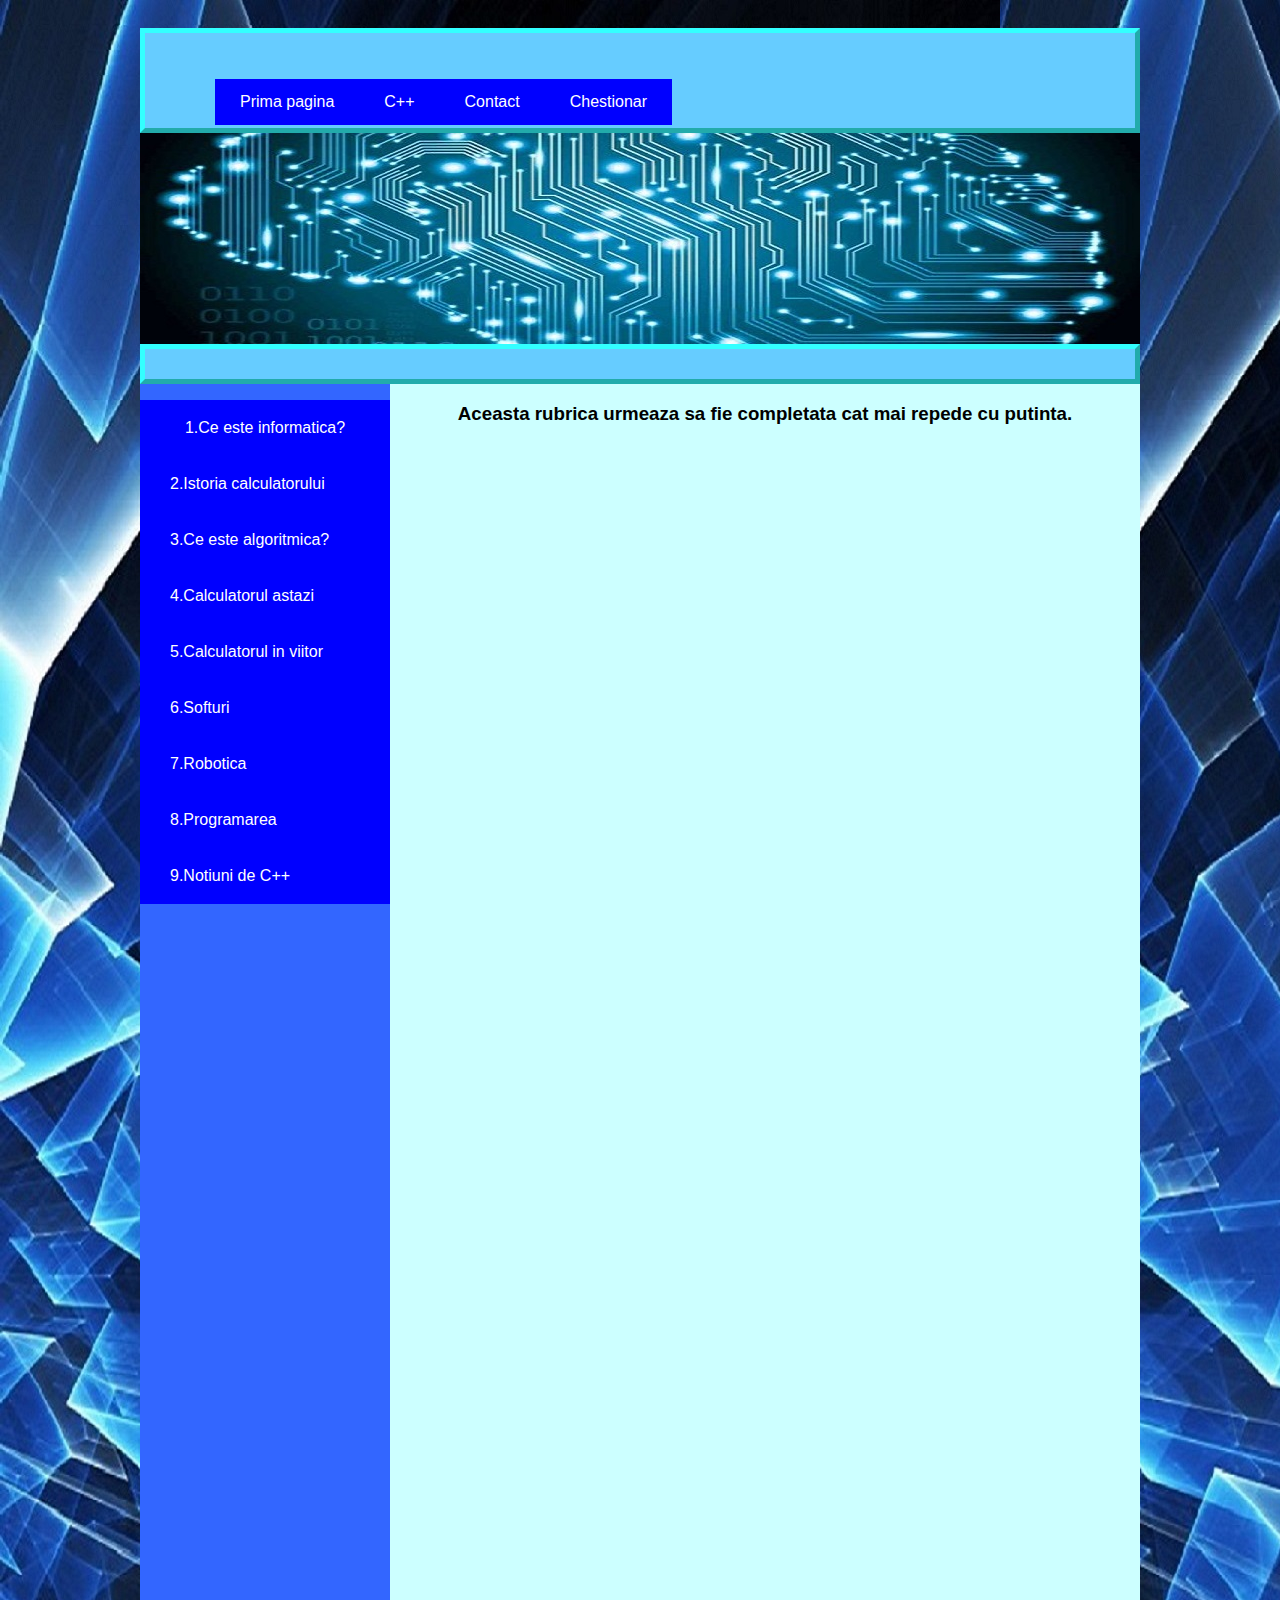
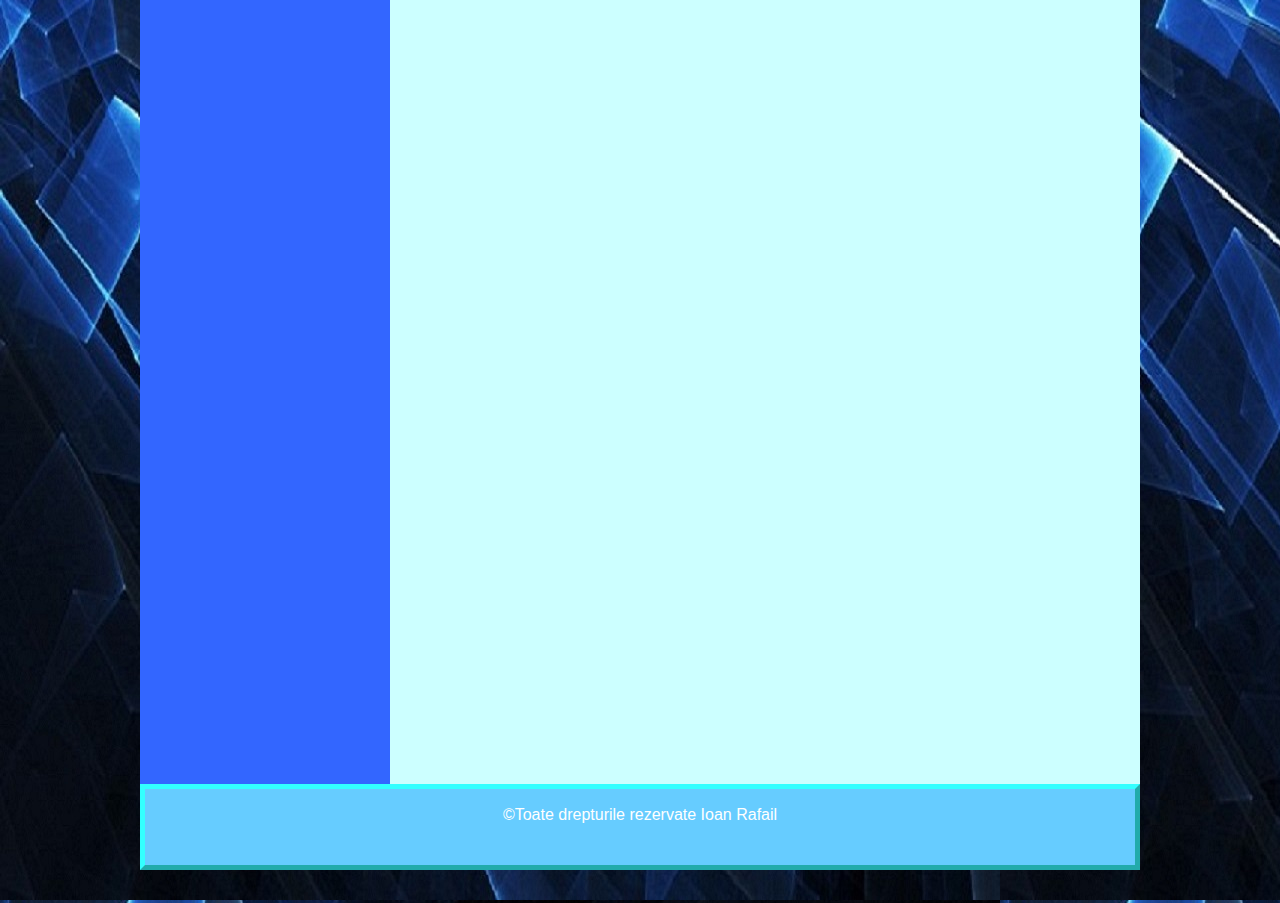
<file: m1_2.html>
<!DOCTYPE html PUBLIC "-//W3C//DID XHTML 1.0 Transitional//EN" "http://www.w3.org/TR/xhtmll/DID/xhtmll-transitional.dtd">
<html xnlns="http://www.w3.org/1999/xhtml">
<head>
<meta http-equiv="Content-Type" content="text/html; charset=utf-8"/>
<title> sursa unui site </title>
		<style>
		a:link, a:visited {
		background-color: blue;
		color: white;
		padding: 14px 25px;
		text-align: center;
		text-decoration: none;
		display: inline-block;
		}


		a:hover, a:active {
		background-color: #3399FF;
		}
		</style>
</head>

<link href="style.css" type="text/css" rel="stylesheet">



<body>
<div id="container">
    <div id="baraOrizontala">
	
	      <ul class="meniuOrizontal">
		  <li> </li>
		   <li><A href="index.html">Prima pagina </A></li> 
		  <li><A href="m1_2.html">C++ </A></li> 
		  <li><A href="m1_3.html">Contact </A></li> 
		  <li><A href="m1_4.html">Chestionar </A></li> 
		  </ul>
     </div>
		  

  <div id="header">
		<h1 align="center" ><b></b></h1>
		<h2 align="right" ></h2>
   </div>
   
   <div id="baraSeparator">
 
   </div>

     <div id="principalul">

	      <div id="parteaStanga">
			 <ul class="meniuVertical">
		 <li align="center"><A href="m2_1.html">1.Ce este informatica? </A></li>
		   <li><A href="m2_2.html">2.Istoria calculatorului </A></li>
		   <li><A href="m2_3.html">3.Ce este algoritmica? </A></li>
		   <li><A href="m2_4.html">4.Calculatorul astazi </A></li>
		    <li><A href="m2_5.html">5.Calculatorul in viitor </A></li>
			 <li><A href="m2_6.html">6.Softuri </A></li>
			   <li><A href="m2_7.html">7.Robotica </A></li>
			    <li><A href="m2_8.html">8.Programarea </A></li>
				 <li><A href="m2_9.html">9.Notiuni de C++ </A></li>
		  
		  </ul>
             </div>
 
          <div id="continut">
		 
			<h3 align="center"><b>Aceasta rubrica urmeaza sa fie completata cat mai repede cu putinta. </b></h3><br>
	
		
			
			
			
			
			
			
			<div id="coloana2"
			<h3>  </h3>
			<p> </p>
			</div>
			
             </div>
   
        </div>
	<div id="subsol">
		<p> &copy;Toate drepturile rezervate Ioan Rafail
   </div>
</div>
   
   

</body>


</html>
</file>
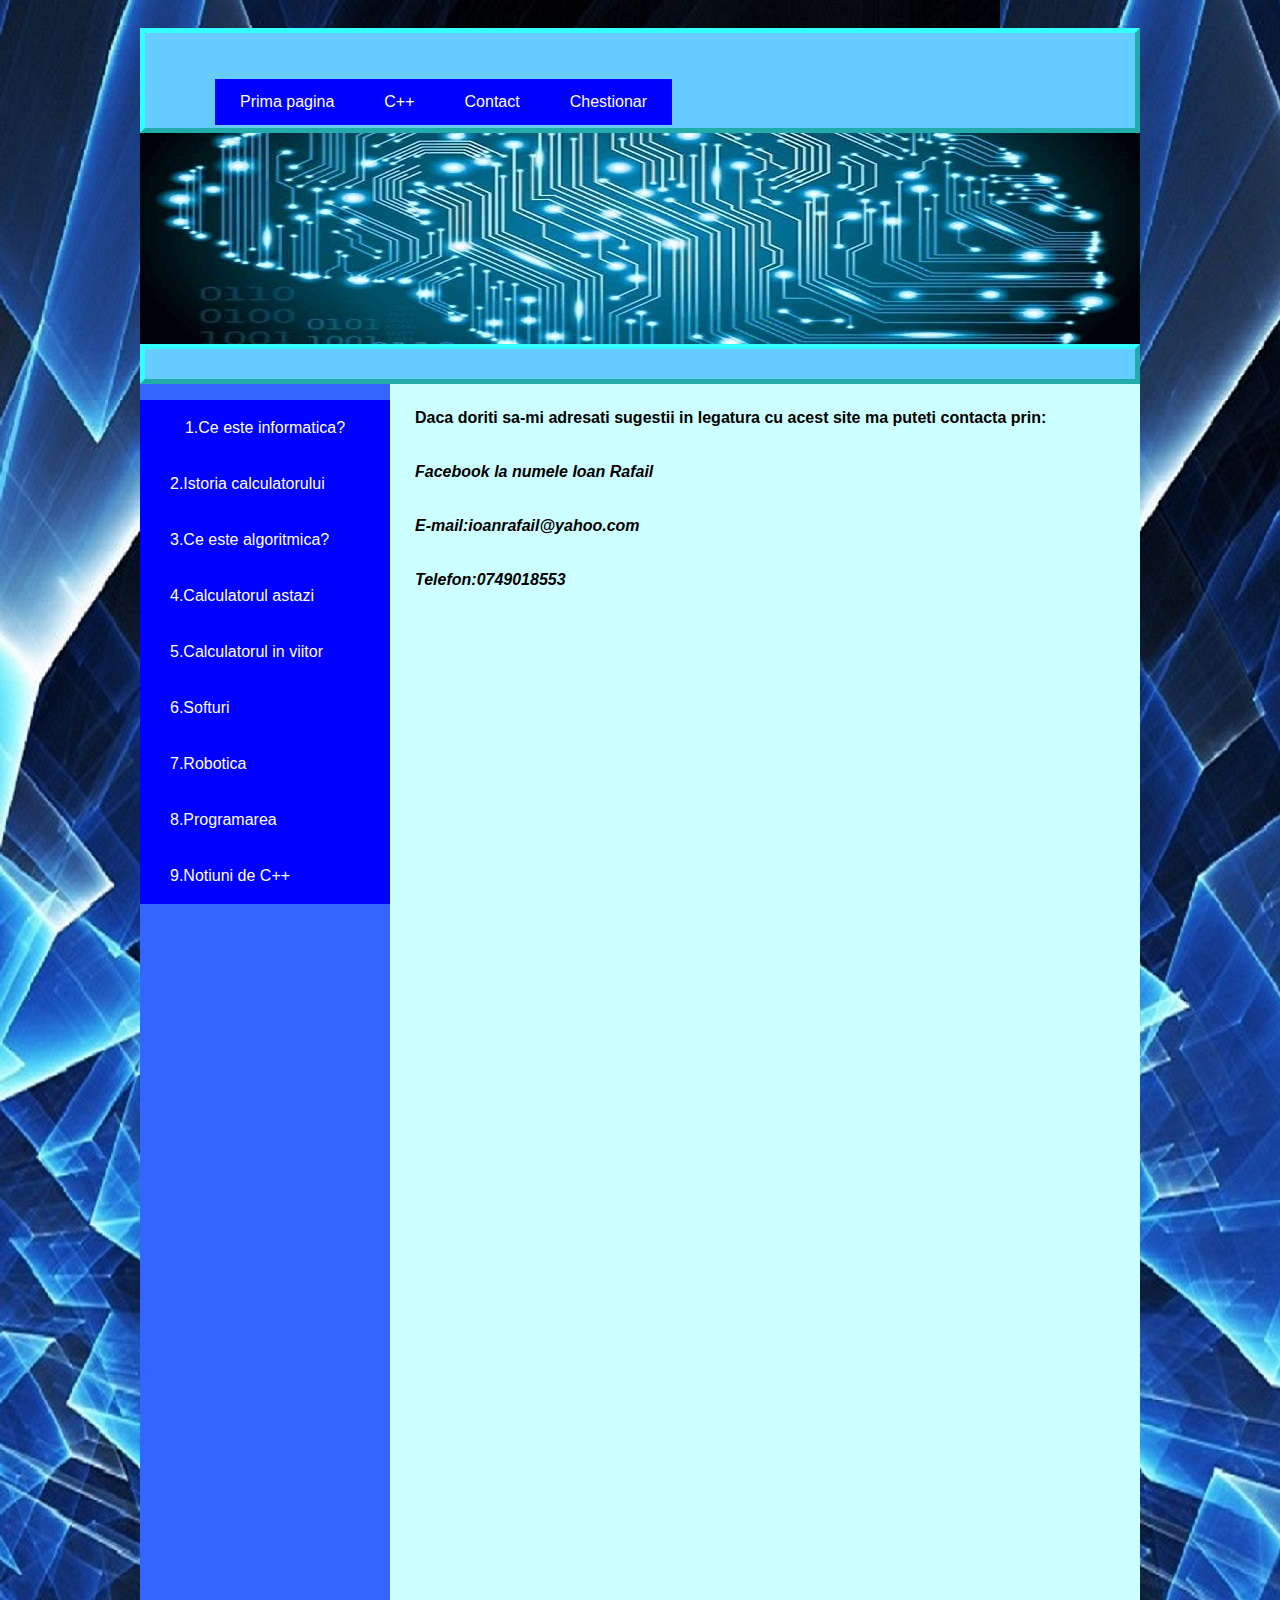
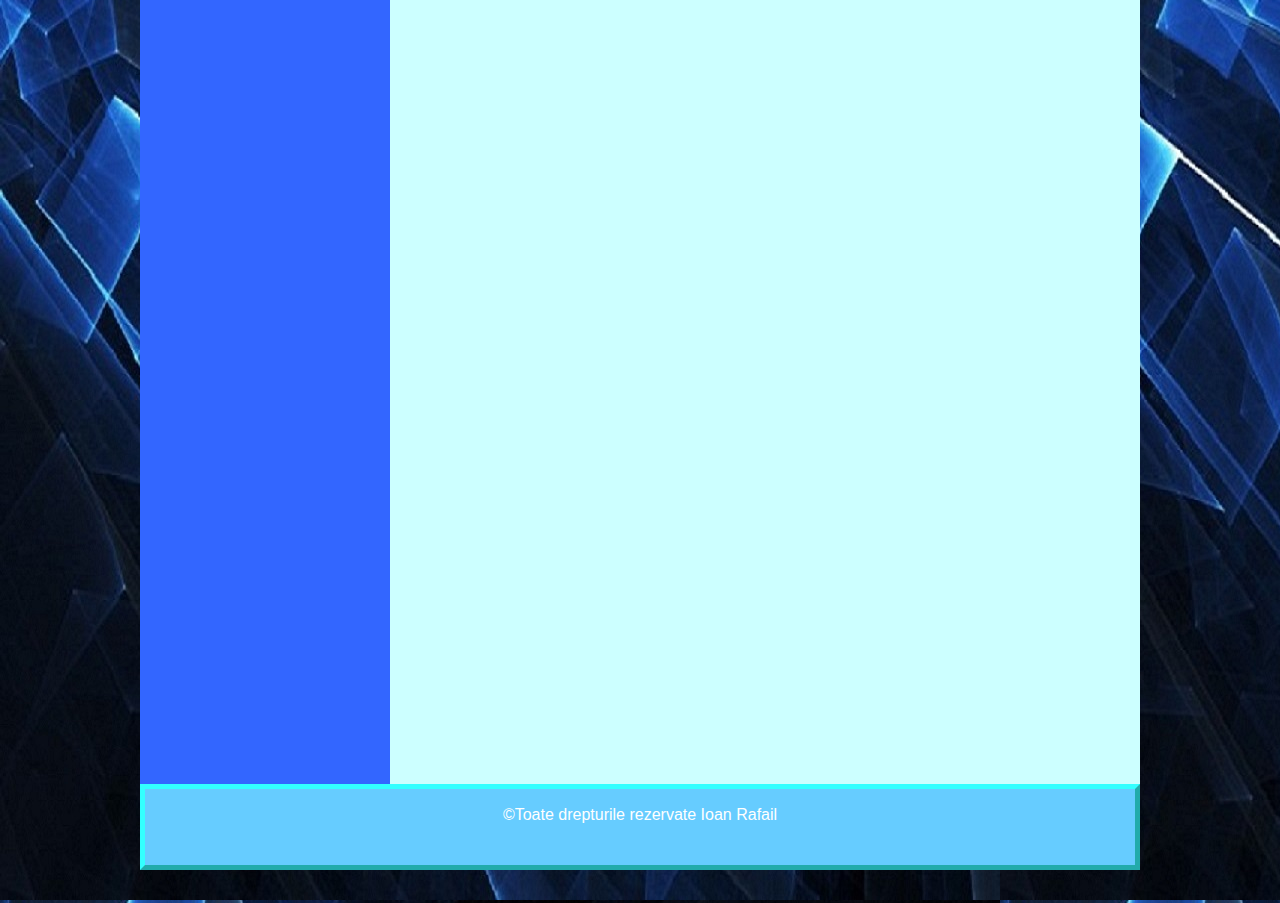
<file: m1_3.html>
<!DOCTYPE html PUBLIC "-//W3C//DID XHTML 1.0 Transitional//EN" "http://www.w3.org/TR/xhtmll/DID/xhtmll-transitional.dtd">
<html xnlns="http://www.w3.org/1999/xhtml">
<head>
<meta http-equiv="Content-Type" content="text/html; charset=utf-8"/>
<title> sursa unui site </title>
		<style>
		a:link, a:visited {
		background-color: blue;
		color: white;
		padding: 14px 25px;
		text-align: center;
		text-decoration: none;
		display: inline-block;
		}


		a:hover, a:active {
		background-color: #3399FF;
		}
		</style>
</head>

<link href="style.css" type="text/css" rel="stylesheet">



<body>
<div id="container">
    <div id="baraOrizontala">
	
	      <ul class="meniuOrizontal">
		  <li> </li>
		  <li><A href="index.html">Prima pagina </A></li> 
		  <li><A href="m1_2.html">C++ </A></li> 
		  <li><A href="m1_3.html">Contact </A></li> 
		  <li><A href="m1_4.html">Chestionar </A></li> 
		
		  </ul>
     </div>
		  

  <div id="header">
		<h1 align="center" ><b></b></h1>
		<h2 align="right" ></h2>
   </div>
   
   <div id="baraSeparator">
 
   </div>

     <div id="principalul">

	      <div id="parteaStanga">
			 <ul class="meniuVertical">
		   <li align="center"><A href="m2_1.html">1.Ce este informatica? </A></li>
		   <li><A href="m2_2.html">2.Istoria calculatorului </A></li>
		   <li><A href="m2_3.html">3.Ce este algoritmica? </A></li>
		   <li><A href="m2_4.html">4.Calculatorul astazi </A></li>
		    <li><A href="m2_5.html">5.Calculatorul in viitor </A></li>
			 <li><A href="m2_6.html">6.Softuri </A></li>
			   <li><A href="m2_7.html">7.Robotica </A></li>
			    <li><A href="m2_8.html">8.Programarea </A></li>
				 <li><A href="m2_9.html">9.Notiuni de C++ </A></li>
		    
		  
		  </ul>
             </div>
 
          <div id="continut">
		  
		    <div id="coloana1"
			<h3><b>Daca doriti sa-mi adresati sugestii in legatura cu acest site ma puteti contacta prin: </b></h3><br><br><br>
	
			<p2><b><i> Facebook la numele Ioan Rafail</b></i><br><br>
			</p2><br>

			<p3><b><i> E-mail:ioanrafail@yahoo.com</b></i><br>
			</p3><br><br>
			
			<p3><b><i>Telefon:0749018553</b></i><br>
			</p3><br><br>
			
			<p3><b><i> </b></i><br>
			</p3><br><br>
			
			<p3><b><i>   </b></i><br>
			</p3><br><br>
			
			<p3><b><i>   </b></i><br>
			</p3><br><br>
			

			
			
			
			
			</div>
			
			<div id="coloana2"
			<h3>  </h3>
			<p> </p>
			</div>
			
             </div>
   
        </div>
	<div id="subsol">
		<p> &copy;Toate drepturile rezervate Ioan Rafail
   </div>
</div>
   
   

</body>


</html>
</file>
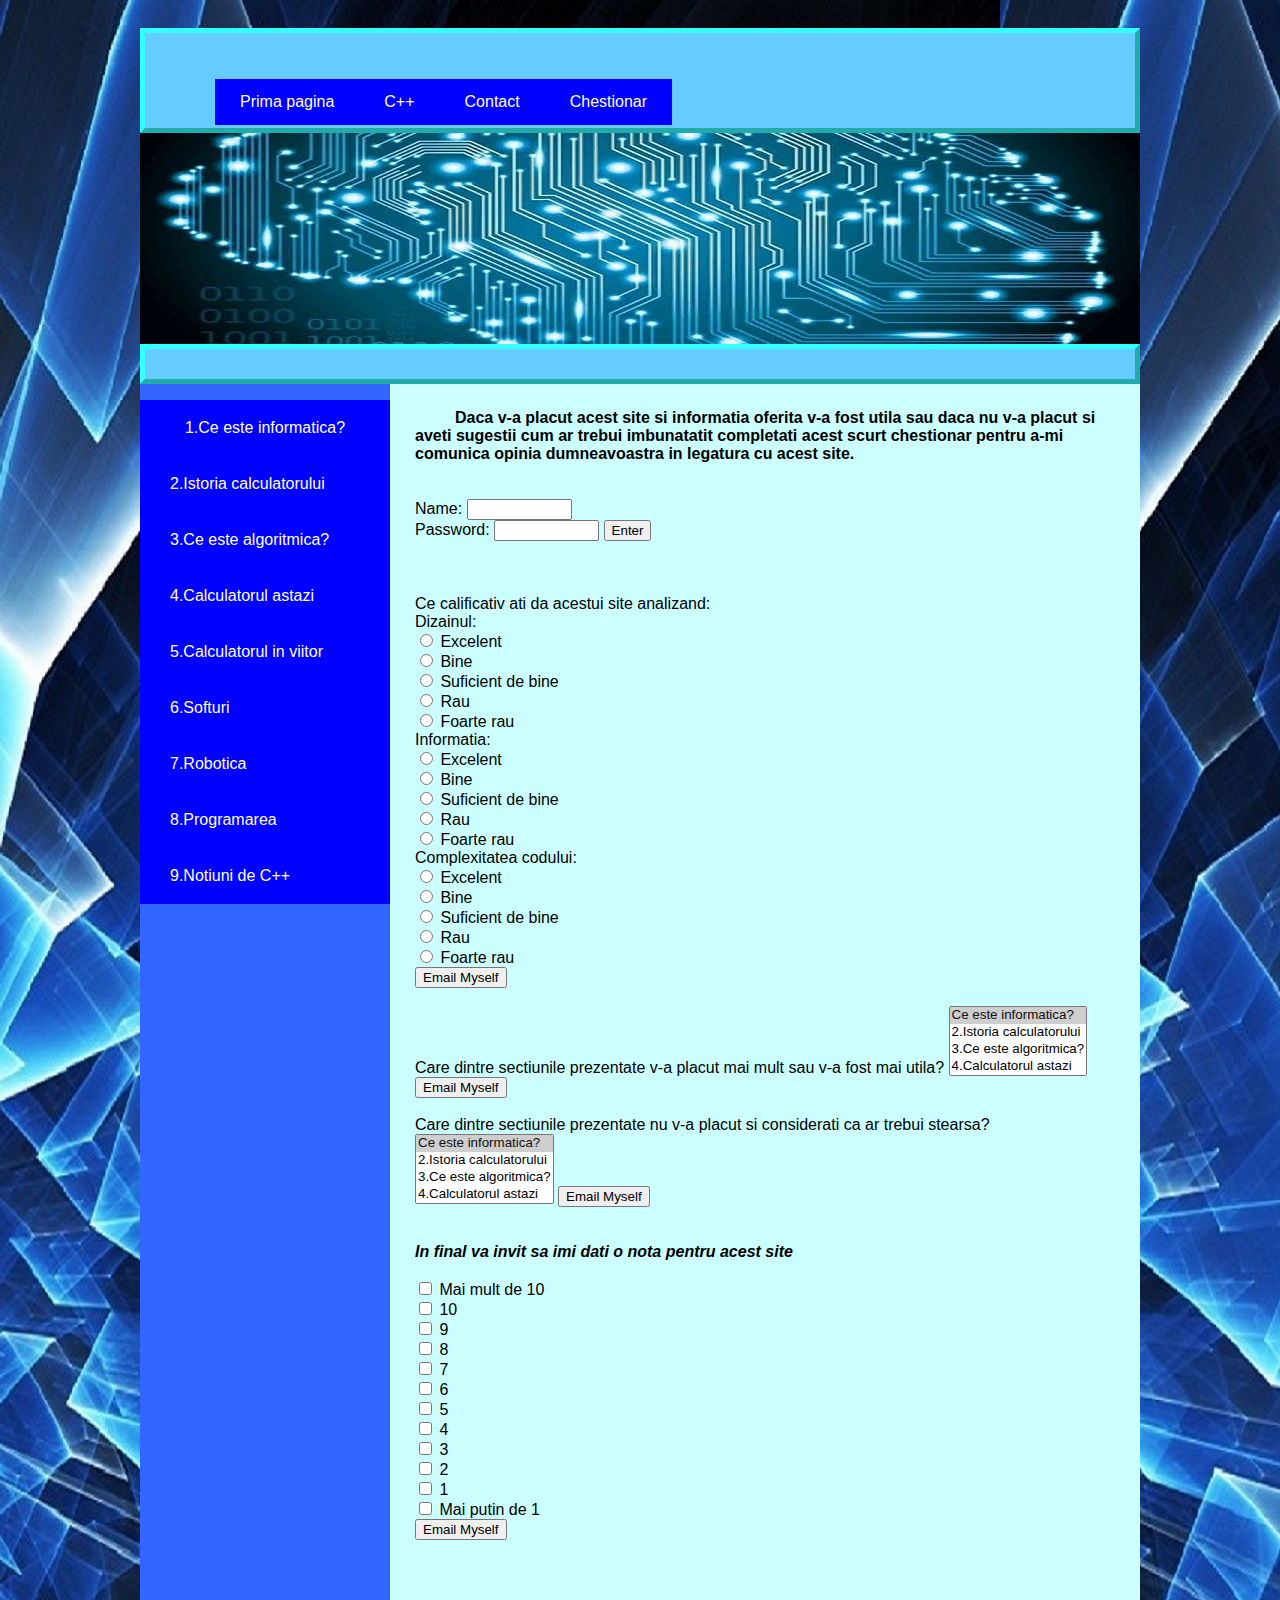
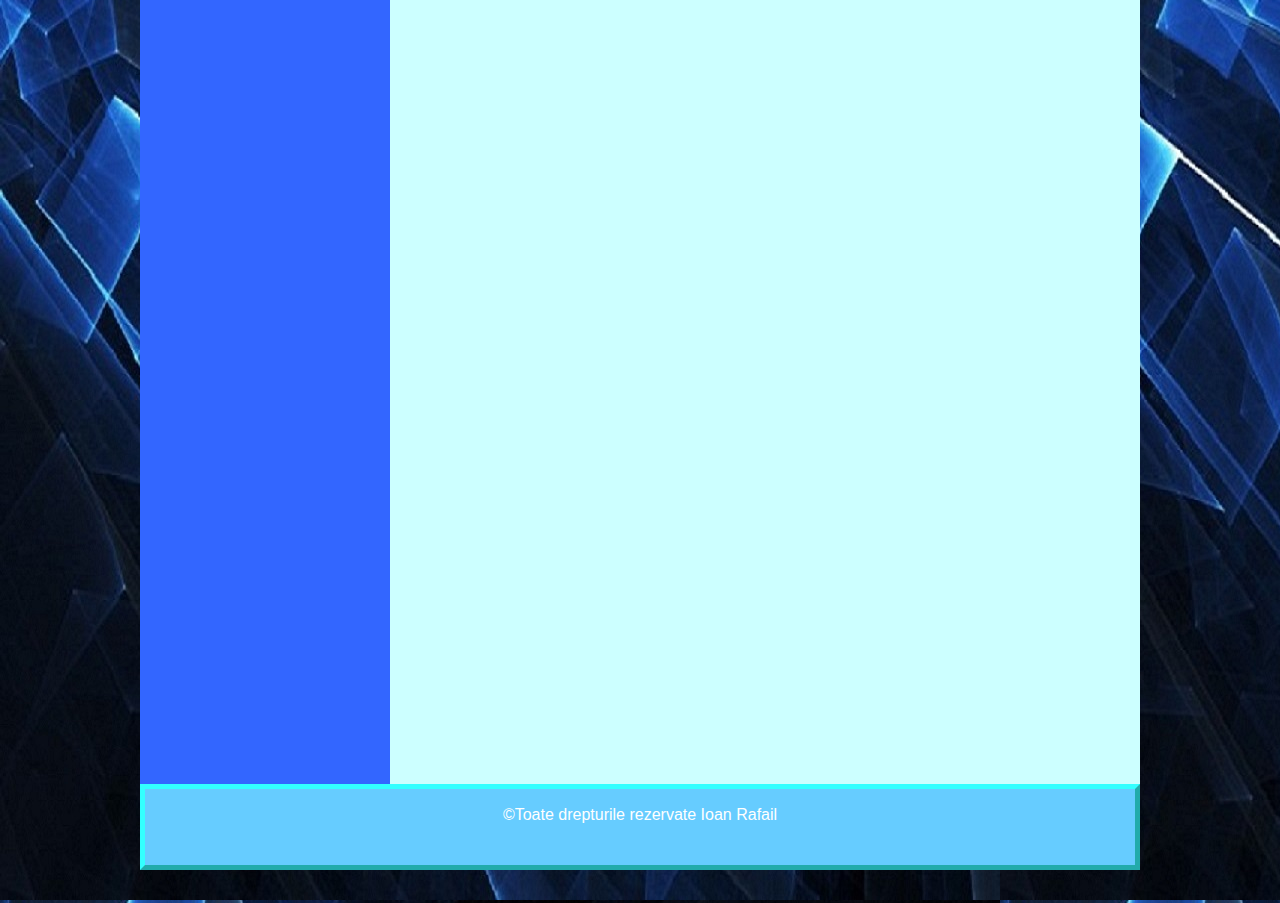
<file: m1_4.html>
<!DOCTYPE html PUBLIC "-//W3C//DID XHTML 1.0 Transitional//EN" "http://www.w3.org/TR/xhtmll/DID/xhtmll-transitional.dtd">
<html xnlns="http://www.w3.org/1999/xhtml">
<head>
<meta http-equiv="Content-Type" content="text/html; charset=utf-8"/>
<title> sursa unui site </title>
		<style>
		a:link, a:visited {
		background-color: blue;
		color: white;
		padding: 14px 25px;
		text-align: center;
		text-decoration: none;
		display: inline-block;
		}


		a:hover, a:active {
		background-color: #3399FF;
		}
		</style>
</head>

<link href="style.css" type="text/css" rel="stylesheet">



<body>
<div id="container">
    <div id="baraOrizontala">
	
	      <ul class="meniuOrizontal">
		  <li> </li>
		  <li><A href="index.html">Prima pagina </A></li> 
		  <li><A href="m1_2.html">C++ </A></li> 
		  <li><A href="m1_3.html">Contact </A></li> 
		  <li><A href="m1_4.html">Chestionar </A></li> 
		
		  </ul>
     </div>
		  

  <div id="header">
		<h1 align="center" ><b></b></h1>
		<h2 align="right" ></h2>
   </div>
   
   <div id="baraSeparator">
 
   </div>

     <div id="principalul">

	      <div id="parteaStanga">
			 <ul class="meniuVertical">
		   <li align="center"><A href="m2_1.html">1.Ce este informatica? </A></li>
		   <li><A href="m2_2.html">2.Istoria calculatorului </A></li>
		   <li><A href="m2_3.html">3.Ce este algoritmica? </A></li>
		   <li><A href="m2_4.html">4.Calculatorul astazi </A></li>
		    <li><A href="m2_5.html">5.Calculatorul in viitor </A></li>
			 <li><A href="m2_6.html">6.Softuri </A></li>
			   <li><A href="m2_7.html">7.Robotica </A></li>
			    <li><A href="m2_8.html">8.Programarea </A></li>
				 <li><A href="m2_9.html">9.Notiuni de C++ </A></li>
		    
		  
		  </ul>
             </div>
 
          <div id="continut">
		  
		    <div id="coloana1"
			<h3><b>&nbsp &nbsp &nbsp &nbsp &nbspDaca v-a placut acest site si informatia oferita v-a fost utila sau daca nu v-a placut si aveti sugestii cum ar trebui imbunatatit completati acest scurt chestionar pentru a-mi comunica opinia dumneavoastra in legatura cu acest site.</b></h3><br>
	
			<p2><b><i> </b></i><br><br>
			<form method="post" action="mailto:youremail@email.com">
	Name: <input type="text" size="10" maxlength="40" name="name" /> <br />
	Password: <input type="password" size="10" maxlength="10" name="password" />
	<input type="submit" value="Enter" />
</form>
			
			</p2><br><br>

			<p3><b><i></b></i><br>
			<form method="post" action="mailto:ioanrafail@yahoo.com.com">
	Ce calificativ ati da acestui site analizand: <br />
	
	Dizainul: <br>
	<input type="radio" name="Dizainul" value="excelent" /> Excelent <br/>	
	<input type="radio" name="Dizainul" value="bine" /> Bine <br/>
	<input type="radio" name="Dizainul" value="suficient" /> Suficient de bine<br/>
	<input type="radio" name="Dizainul" value="rau" /> Rau <br/>
	<input type="radio" name="Dizainul" value="foarte rau" /> Foarte rau <br/>
	
	Informatia:<br>
	<input type="radio" name="Informatia" value="excelent" /> Excelent <br/>	
	<input type="radio" name="Informatia" value="bine" /> Bine <br/>
	<input type="radio" name="Informatia" value="suficient" /> Suficient de bine<br/>
	<input type="radio" name="Informatia" value="rau" /> Rau <br/>
	<input type="radio" name="Informatia" value="foarte rau" /> Foarte rau <br/>
	
	Complexitatea codului: <br>
	<input type="radio" name="Complexitatea codului" value="excelent" /> Excelent <br/>	
	<input type="radio" name="Complexitatea codului" value="bine" /> Bine <br/>
	<input type="radio" name="Complexitatea codului" value="suficient" /> Suficient de bine<br/>
	<input type="radio" name="Complexitatea codului" value="rau" /> Rau <br/>
	<input type="radio" name="Complexitatea codului" value="foarte rau" /> Foarte rau <br/>
	<input type="submit" value="Email Myself" />
	
</form>
			</p3><br>
			
			<form method="post" action="mailto:youremail@email.com">
	Care dintre sectiunile prezentate v-a placut mai mult sau v-a fost mai utila?
	<select multiple name="teme" size="4">
		<option value="Ce este informatica?" selected>Ce este informatica?</option> 
		<option value="2.Istoria calculatorului" >2.Istoria calculatorului</option> 
		<option value="3.Ce este algoritmica?" >3.Ce este algoritmica?</option> 
		<option value="4.Calculatorul astazi" >4.Calculatorul astazi</option> 
		<option value="5.Calculatorul in viitor" >5.Calculatorul in viitor</option> 
		<option value="6.Softuri" >6.Softuri</option> 
		<option value="7.Robotica" >7.Robotica</option> 
		<option value="8.Programarea" >8.Programarea</option> 
		<option value="9.Notiuni de C++" >9.Notiuni de C++</option> 
		<option value="NICIUNA" >NICIUNA</option> 
	</select> 
	<input type="submit" value="Email Myself" />
</form>
			<p3><b><i></b></i><br>
			
			<form method="post" action="mailto:youremail@email.com">
	Care dintre sectiunile prezentate nu v-a placut si considerati ca ar trebui stearsa?
	<select multiple name="teme" size="4">
		<option value="Ce este informatica?" selected>Ce este informatica?</option> 
		<option value="2.Istoria calculatorului" >2.Istoria calculatorului</option> 
		<option value="3.Ce este algoritmica?" >3.Ce este algoritmica?</option> 
		<option value="4.Calculatorul astazi" >4.Calculatorul astazi</option> 
		<option value="5.Calculatorul in viitor" >5.Calculatorul in viitor</option> 
		<option value="6.Softuri" >6.Softuri</option> 
		<option value="7.Robotica" >7.Robotica</option> 
		<option value="8.Programarea" >8.Programarea</option> 
		<option value="9.Notiuni de C++" >9.Notiuni de C++</option> 
		<option value="NICIUNA" >NICIUNA</option> 
	</select> 
	<input type="submit" value="Email Myself" />
</form>
			
			
			</p3><br><br>
			
			<p3><b><i>In final va invit sa imi dati o nota pentru acest site</b></i><br>
			<form method="post" action="mailto:youremail@email.com">
	<br/>
    <input type="checkbox" name="nota" value="mai mult de 10" /> Mai mult de 10 <br/>
	<input type="checkbox" name="nota" value="10" /> 10 <br/>
	<input type="checkbox" name="nota" value="9" /> 9<br/>
	<input type="checkbox" name="nota" value="8" /> 8 <br/>
	<input type="checkbox" name="nota" value="7" /> 7<br/>
	<input type="checkbox" name="nota" value="6" /> 6 <br/>
	<input type="checkbox" name="nota" value="5" /> 5<br/>
	<input type="checkbox" name="nota" value="4" /> 4 <br/>
	<input type="checkbox" name="nota" value="3" /> 3<br/>
	<input type="checkbox" name="nota" value="2" /> 2 <br/>
	<input type="checkbox" name="nota" value="1" /> 1<br/>
	<input type="checkbox" name="nota" value=" Mai putin de 1" /> Mai putin de 1<br/>

	<input type="submit" value="Email Myself" /> 
</form>
			</p3><br><br>
			
			<p3><b><i>   </b></i><br>
			</p3><br><br>
			
			<p3><b><i>   </b></i><br>
			</p3><br><br>
			

			
			
			
			
			</div>
			
			<div id="coloana2"
			<h3>  </h3>
			<p> </p>
			</div>
			
             </div>
   
        </div>
	<div id="subsol">
		<p> &copy;Toate drepturile rezervate Ioan Rafail
   </div>
</div>
   
   

</body>


</html>
</file>
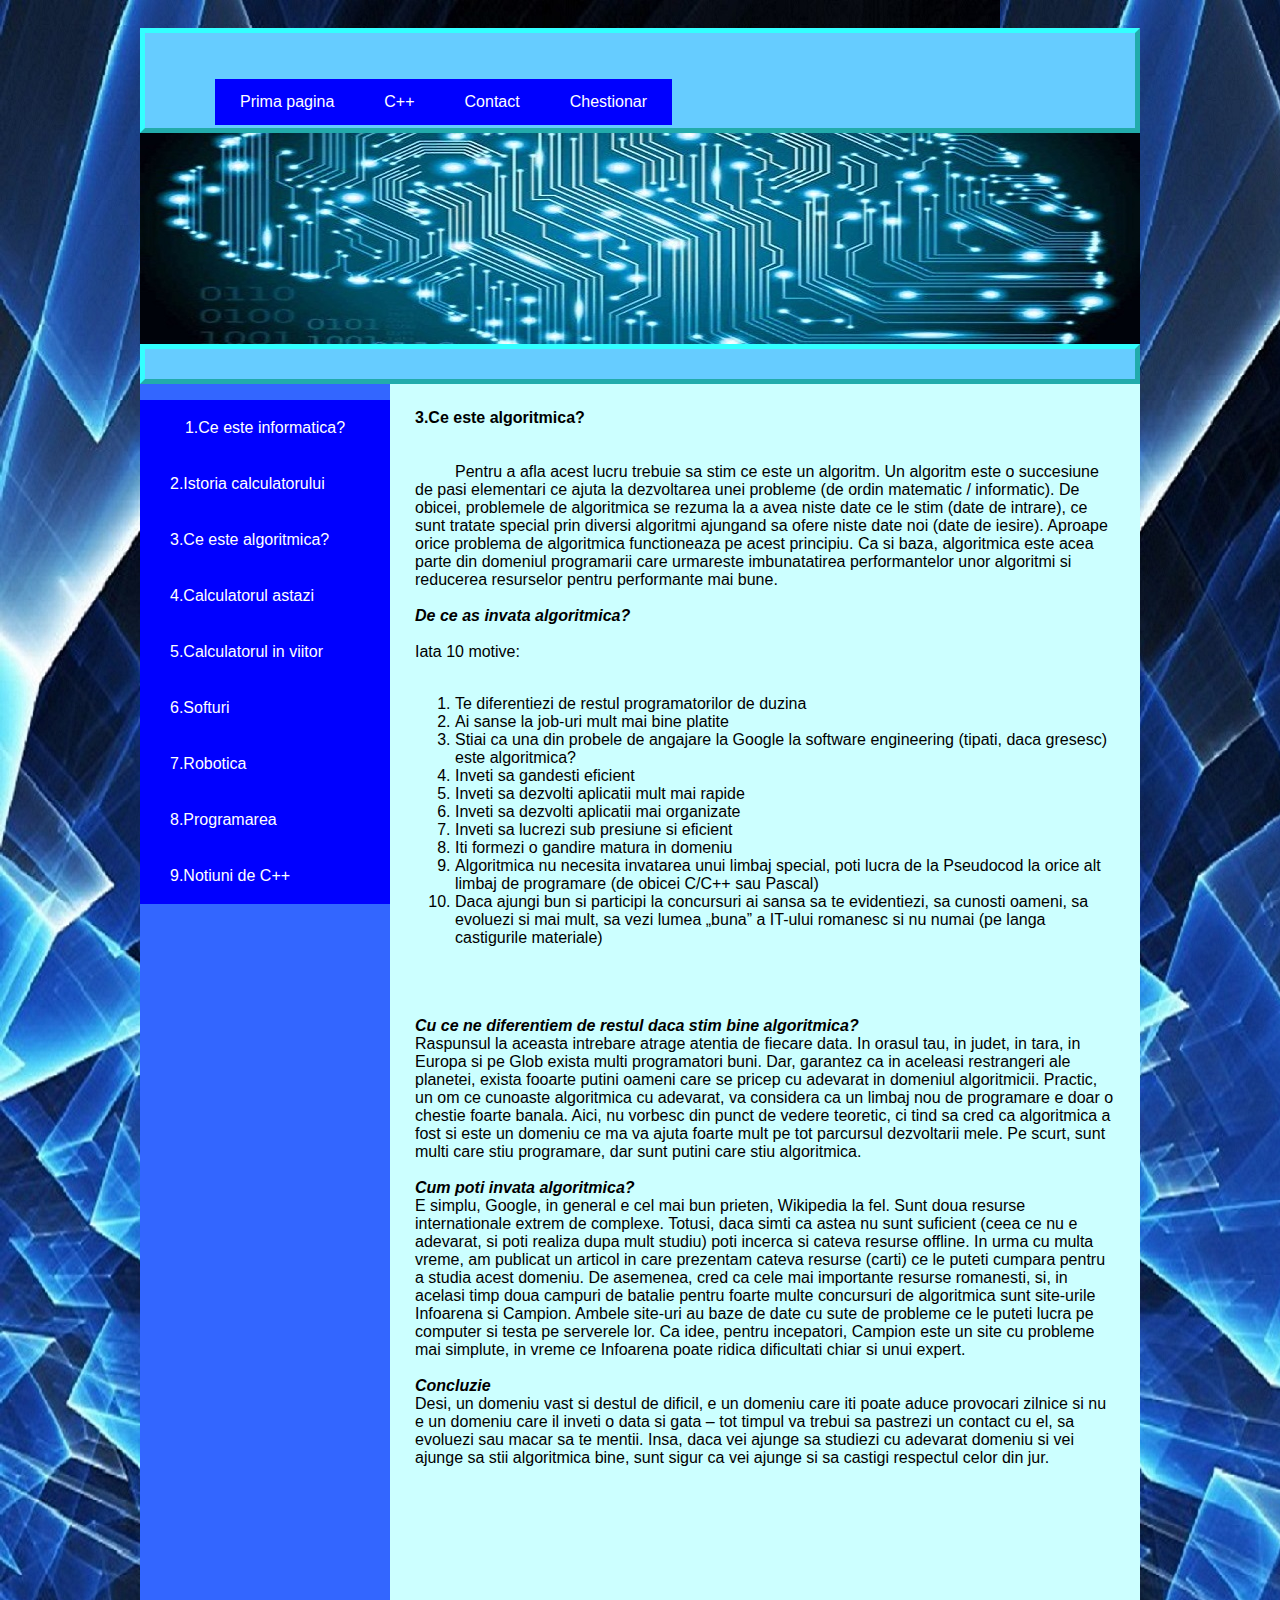
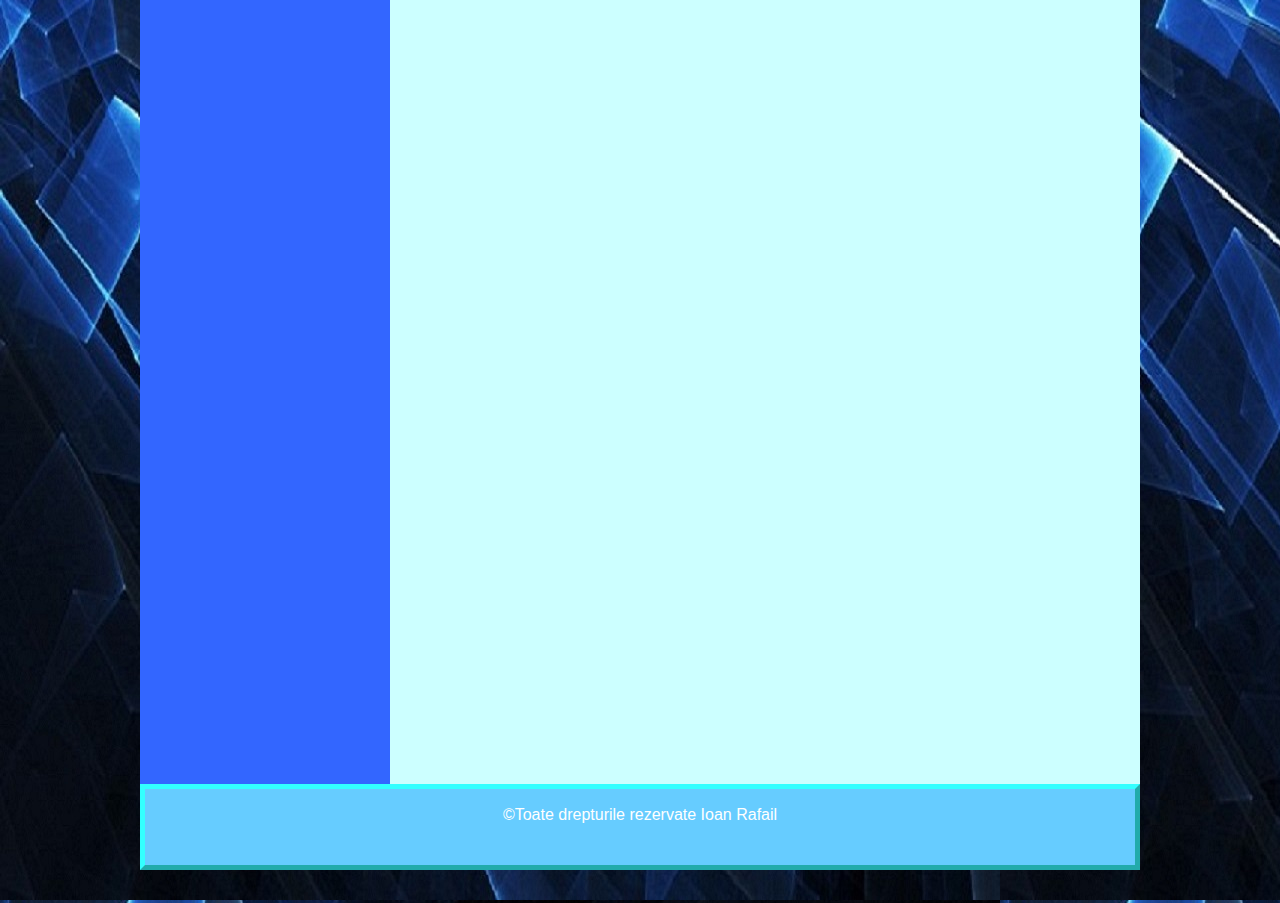
<file: m2_3.html>
<!DOCTYPE html PUBLIC "-//W3C//DID XHTML 1.0 Transitional//EN" "http://www.w3.org/TR/xhtmll/DID/xhtmll-transitional.dtd">
<html xnlns="http://www.w3.org/1999/xhtml">
<head>
<meta http-equiv="Content-Type" content="text/html; charset=utf-8"/>
<title> sursa unui site </title>
		<style>
		a:link, a:visited {
		background-color: blue;
		color: white;
		padding: 14px 25px;
		text-align: center;
		text-decoration: none;
		display: inline-block;
		}


		a:hover, a:active {
		background-color: #3399FF;
		}
		</style>
</head>

<link href="style.css" type="text/css" rel="stylesheet">



<body>
<div id="container">
    <div id="baraOrizontala">
	
	      <ul class="meniuOrizontal">
		  <li> </li>
		   <li><A href="index.html">Prima pagina </A></li> 
		  <li><A href="m1_2.html">C++ </A></li> 
		  <li><A href="m1_3.html">Contact </A></li> 
		  <li><A href="m1_4.html">Chestionar </A></li> 
		
		  </ul>
     </div>
		  

  <div id="header">
		<h1 align="center" ><b></b></h1>
		<h2 align="right" ></h2>
   </div>
   
   <div id="baraSeparator">
 
   </div>

     <div id="principalul">

	      <div id="parteaStanga">
			 <ul class="meniuVertical">
		  <li align="center"><A href="m2_1.html">1.Ce este informatica? </A></li>
		   <li><A href="m2_2.html">2.Istoria calculatorului </A></li>
		   <li><A href="m2_3.html">3.Ce este algoritmica? </A></li>
		   <li><A href="m2_4.html">4.Calculatorul astazi </A></li>
		    <li><A href="m2_5.html">5.Calculatorul in viitor </A></li>
			 <li><A href="m2_6.html">6.Softuri </A></li>
			   <li><A href="m2_7.html">7.Robotica </A></li>
			    <li><A href="m2_8.html">8.Programarea </A></li>
				 <li><A href="m2_9.html">9.Notiuni de C++ </A></li>
		  
		  </ul>
             </div>
 
          <div id="continut">
		  
		    <div id="coloana1"
			<h3><b>3.Ce este algoritmica? </b></h3><br>
	
			<p2><b><i> </b></i><br><br>
			&nbsp &nbsp &nbsp &nbsp &nbspPentru a afla acest lucru trebuie sa stim ce este un algoritm. Un algoritm este o succesiune de pasi elementari ce ajuta la dezvoltarea unei probleme (de ordin matematic / informatic). De obicei, problemele de algoritmica se rezuma la a avea niste date ce le stim (date de intrare), ce sunt tratate special prin diversi algoritmi ajungand sa ofere niste date noi (date de iesire). Aproape orice problema de algoritmica functioneaza pe acest principiu. Ca si baza, algoritmica este acea parte din domeniul programarii care urmareste imbunatatirea performantelor unor algoritmi si reducerea resurselor pentru performante mai bune.
			
			</p2><br><br>

			<p3><b><i>De ce as invata algoritmica?</b></i><br><br>
			          Iata 10 motive:
          <ol><br>
			<li> Te diferentiezi de restul programatorilor de duzina</li>
			<li> Ai sanse la job-uri mult mai bine platite</li>
			<li> Stiai ca una din probele de angajare la Google la software engineering (tipati, daca gresesc) este algoritmica?</li>
			<li> Inveti sa gandesti eficient</li>
			<li> Inveti sa dezvolti aplicatii mult mai rapide</li>
			<li> Inveti sa dezvolti aplicatii mai organizate</li>
			<li> Inveti sa lucrezi sub presiune si eficient</li>
			<li> Iti formezi o gandire matura in domeniu</li>
			<li> Algoritmica nu necesita invatarea unui limbaj special, poti lucra de la Pseudocod la orice alt limbaj de programare (de obicei C/C++ sau Pascal)</li>
			<li> Daca ajungi bun si participi la concursuri ai sansa sa te evidentiezi, sa cunosti oameni, sa evoluezi si mai mult, sa vezi lumea „buna” a IT-ului romanesc si nu numai (pe langa castigurile materiale)</li>
			
            </ol>
         <br>

			</p3><br><br>
			
			<p3><b><i>Cu ce ne diferentiem de restul daca stim bine algoritmica?</b></i><br>
			Raspunsul la aceasta intrebare atrage atentia de fiecare data. In orasul tau, in judet, in tara, in Europa si pe Glob exista multi programatori buni. Dar, garantez ca in aceleasi restrangeri ale planetei, exista fooarte putini oameni care se pricep cu adevarat in domeniul algoritmicii. Practic, un om ce cunoaste algoritmica cu adevarat, va considera ca un limbaj nou de programare e doar o chestie foarte banala. Aici, nu vorbesc din punct de vedere teoretic, ci tind sa cred ca algoritmica a fost si este un domeniu ce ma va ajuta foarte mult pe tot parcursul dezvoltarii mele.
			Pe scurt, sunt multi care stiu programare, dar sunt putini care stiu algoritmica.
			</p3><br><br>
			
			<p3><b><i>Cum poti invata algoritmica? </b></i><br>
			E simplu, Google, in general e cel mai bun prieten, Wikipedia la fel. Sunt doua resurse internationale extrem de complexe. Totusi, daca simti ca astea nu sunt suficient (ceea ce nu e adevarat, si poti realiza dupa mult studiu) poti incerca si cateva resurse offline. In urma cu multa vreme, am publicat un articol in care prezentam cateva resurse (carti) ce le puteti cumpara pentru a studia acest domeniu. De asemenea, cred ca cele mai importante resurse romanesti, si, in acelasi timp doua campuri de batalie pentru foarte multe concursuri de algoritmica sunt site-urile Infoarena si Campion. Ambele site-uri au baze de date cu sute de probleme ce le puteti lucra pe computer si testa pe serverele lor. Ca idee, pentru incepatori, Campion este un site cu probleme mai simplute, in vreme ce Infoarena poate ridica dificultati chiar si unui expert.
			</p3><br><br>
			
			<p3><b><i> Concluzie  </b></i><br>
			Desi, un domeniu vast si destul de dificil, e un domeniu care iti poate aduce provocari zilnice si nu e un domeniu care il inveti o data si gata – tot timpul va trebui sa pastrezi un contact cu el, sa evoluezi sau macar sa te mentii. Insa, daca vei ajunge sa studiezi cu adevarat domeniu si vei ajunge sa stii algoritmica bine, sunt sigur ca vei ajunge si sa castigi respectul celor din jur. 
			</p3><br><br>
			
		
			</p3><br><br>

			</div>
			
			<div id="coloana2"
			<h3>  </h3>
			<p> </p>
			</div>
			
             </div>
   
        </div>
	<div id="subsol">
		<p> &copy;Toate drepturile rezervate Ioan Rafail
   </div>
</div>
   
   

</body>


</html>
</file>
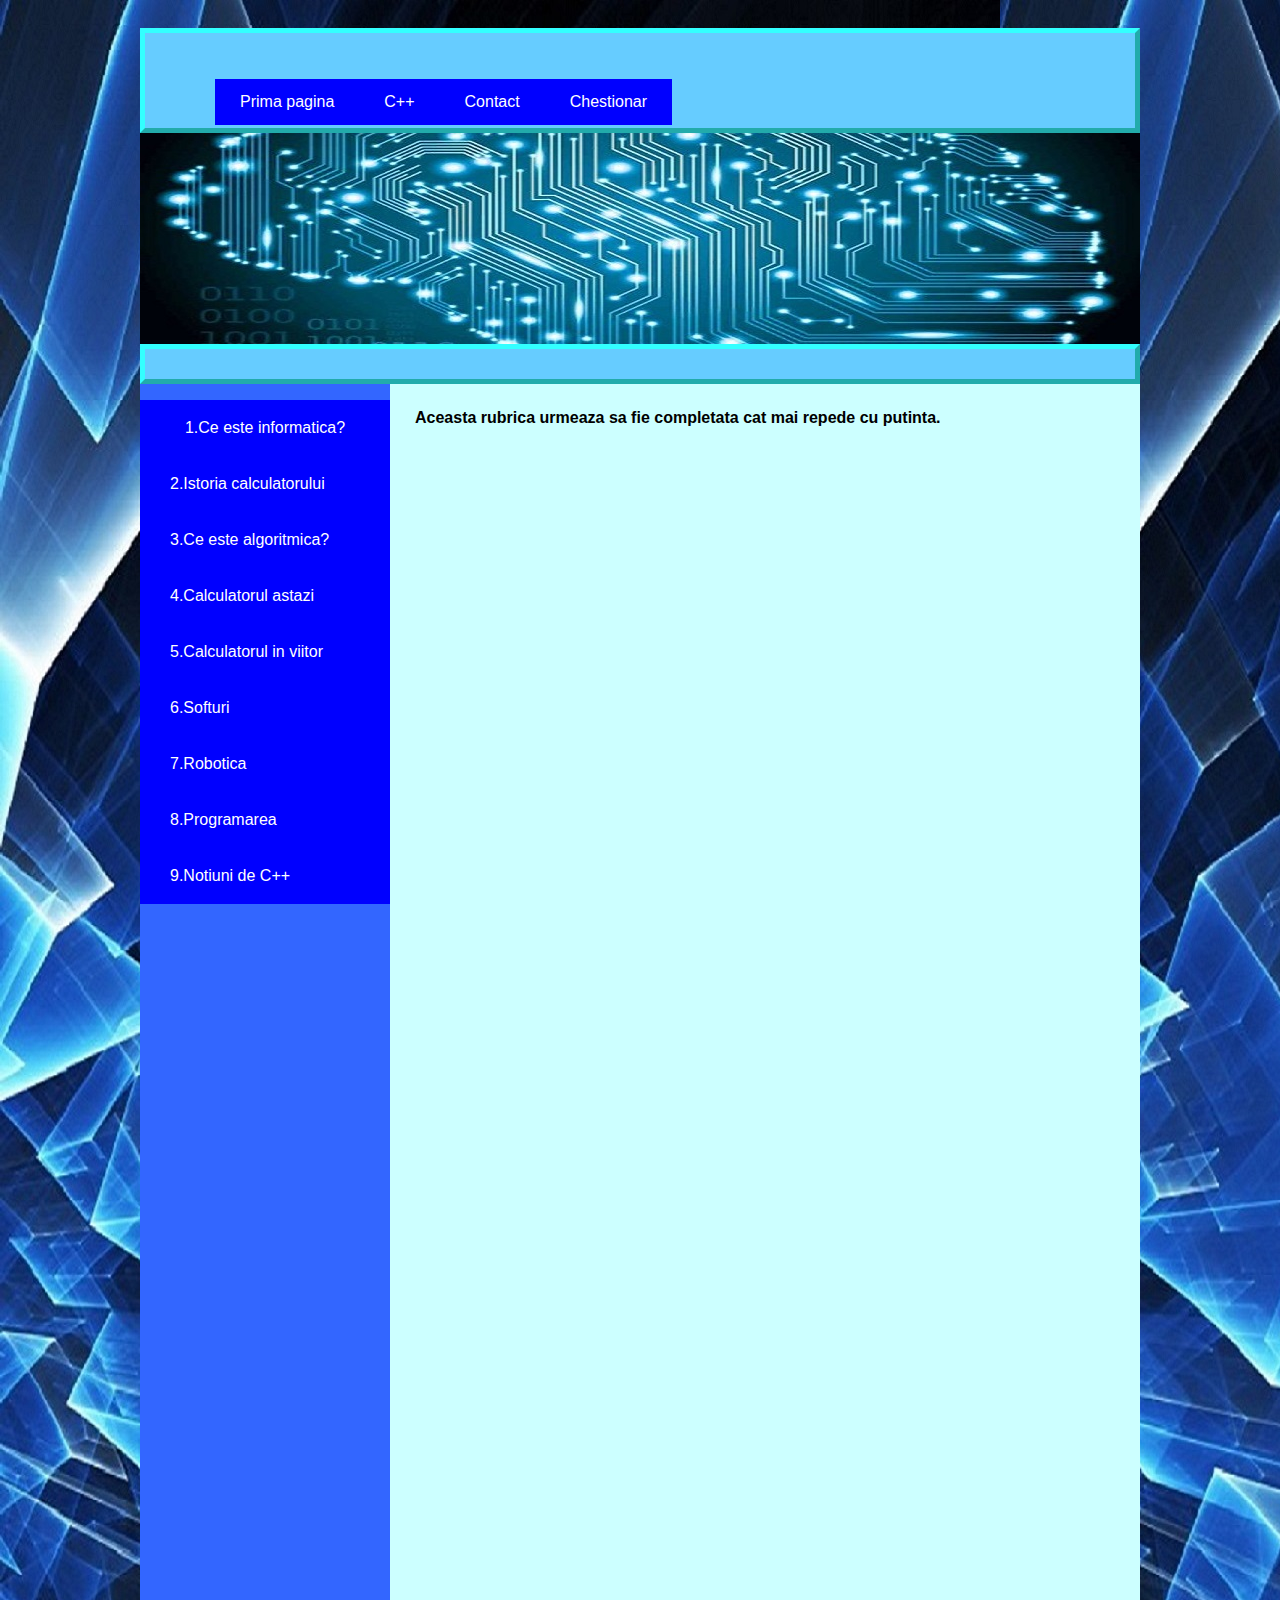
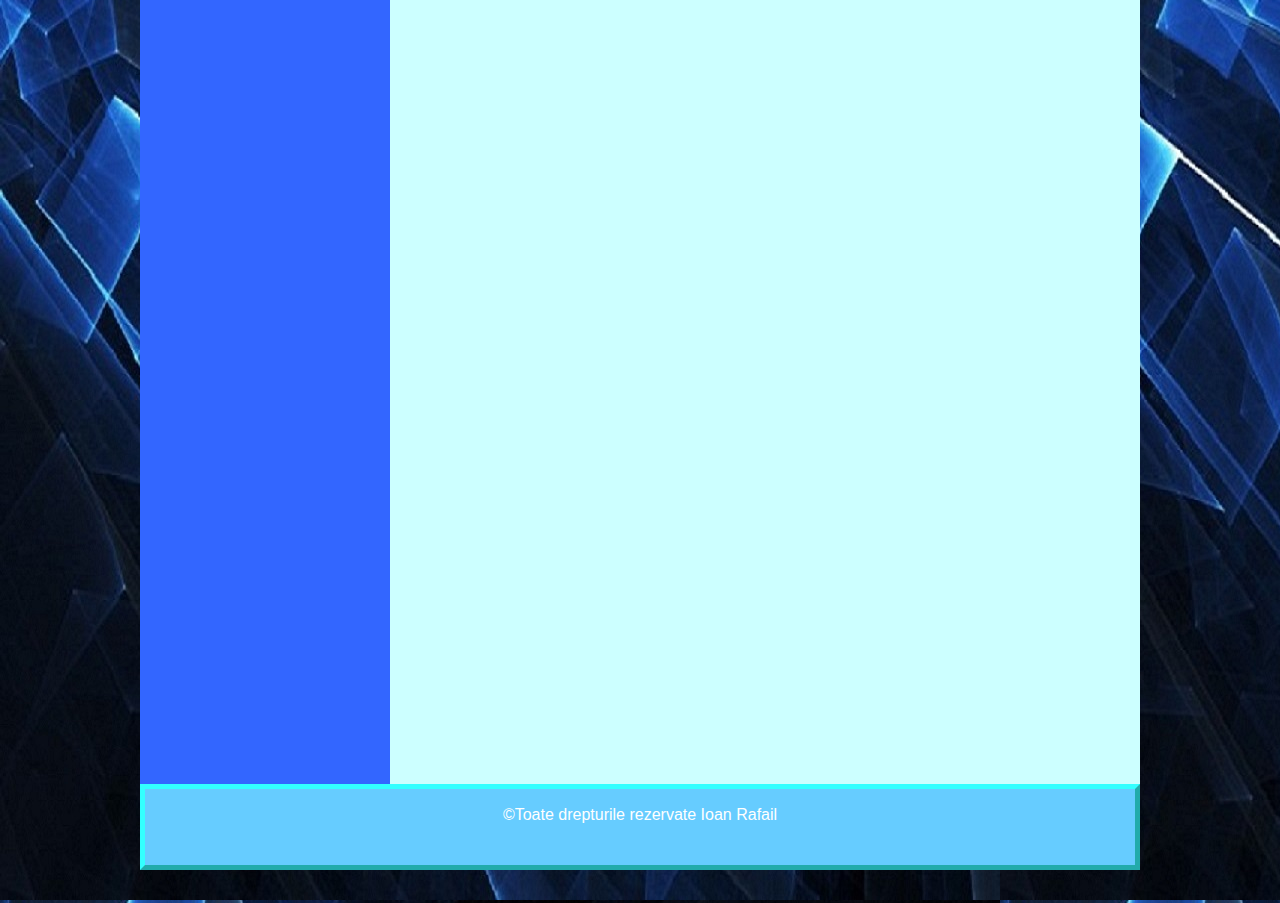
<file: m2_8.html>
<!DOCTYPE html PUBLIC "-//W3C//DID XHTML 1.0 Transitional//EN" "http://www.w3.org/TR/xhtmll/DID/xhtmll-transitional.dtd">
<html xnlns="http://www.w3.org/1999/xhtml">
<head>
<meta http-equiv="Content-Type" content="text/html; charset=utf-8"/>
<title> sursa unui site </title>
		<style>
		a:link, a:visited {
		background-color: blue;
		color: white;
		padding: 14px 25px;
		text-align: center;
		text-decoration: none;
		display: inline-block;
		}


		a:hover, a:active {
		background-color: #3399FF;
		}
		</style>
</head>

<link href="style.css" type="text/css" rel="stylesheet">



<body>
<div id="container">
    <div id="baraOrizontala">
	
	      <ul class="meniuOrizontal">
		  <li> </li>
		   <li><A href="index.html">Prima pagina </A></li> 
		  <li><A href="m1_2.html">C++ </A></li> 
		  <li><A href="m1_3.html">Contact </A></li> 
		  <li><A href="m1_4.html">Chestionar </A></li> 
		
		  </ul>
     </div>
		  

  <div id="header">
		<h1 align="center" ><b></b></h1>
		<h2 align="right" ></h2>
   </div>
   
   <div id="baraSeparator">
 
   </div>

     <div id="principalul">

	      <div id="parteaStanga">
			 <ul class="meniuVertical">
		   <li align="center"><A href="m2_1.html">1.Ce este informatica? </A></li>
		   <li><A href="m2_2.html">2.Istoria calculatorului </A></li>
		   <li><A href="m2_3.html">3.Ce este algoritmica? </A></li>
		   <li><A href="m2_4.html">4.Calculatorul astazi </A></li>
		    <li><A href="m2_5.html">5.Calculatorul in viitor </A></li>
			 <li><A href="m2_6.html">6.Softuri </A></li>
			   <li><A href="m2_7.html">7.Robotica </A></li>
			    <li><A href="m2_8.html">8.Programarea </A></li>
				 <li><A href="m2_9.html">9.Notiuni de C++ </A></li>
		    
		  
		  </ul>
             </div>
 
          <div id="continut">
		  
		    <div id="coloana1"
			<h3><b>Aceasta rubrica urmeaza sa fie completata cat mai repede cu putinta. </b></h3><br>
	
			<p2><b><i> </b></i><br><br>
			
			
			</p2><br><br>

			<p3><b><i></b></i><br>
			</p3><br><br>
			
			<p3><b><i></b></i><br>
			</p3><br><br>
			
			<p3><b><i> </b></i><br>
			</p3><br><br>
			
			<p3><b><i>   </b></i><br>
			</p3><br><br>
			
			<p3><b><i>   </b></i><br>
			</p3><br><br>
			

			
			
			
			
			</div>
			
			<div id="coloana2"
			<h3>  </h3>
			<p> </p>
			</div>
			
             </div>
   
        </div>
	<div id="subsol">
		<p> &copy;Toate drepturile rezervate Ioan Rafail
   </div>
</div>
   
   

</body>


</html>
</file>
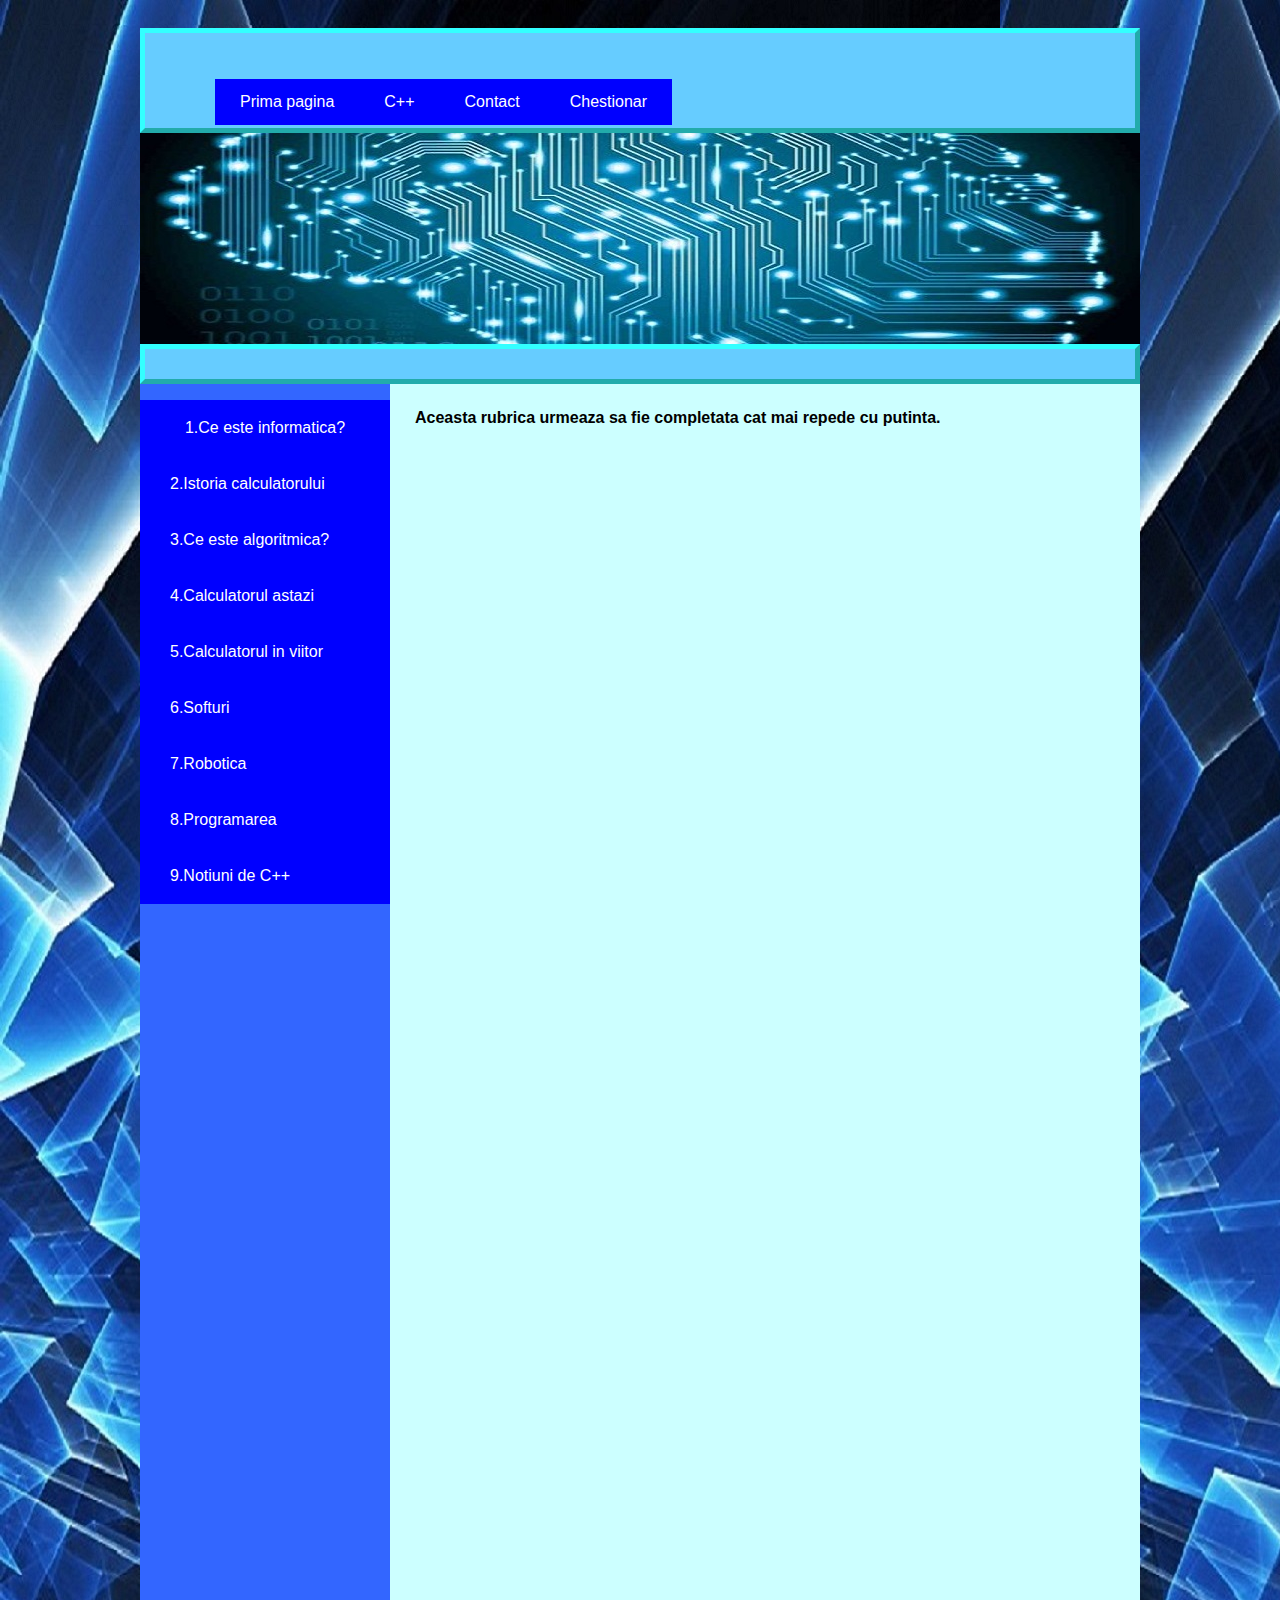
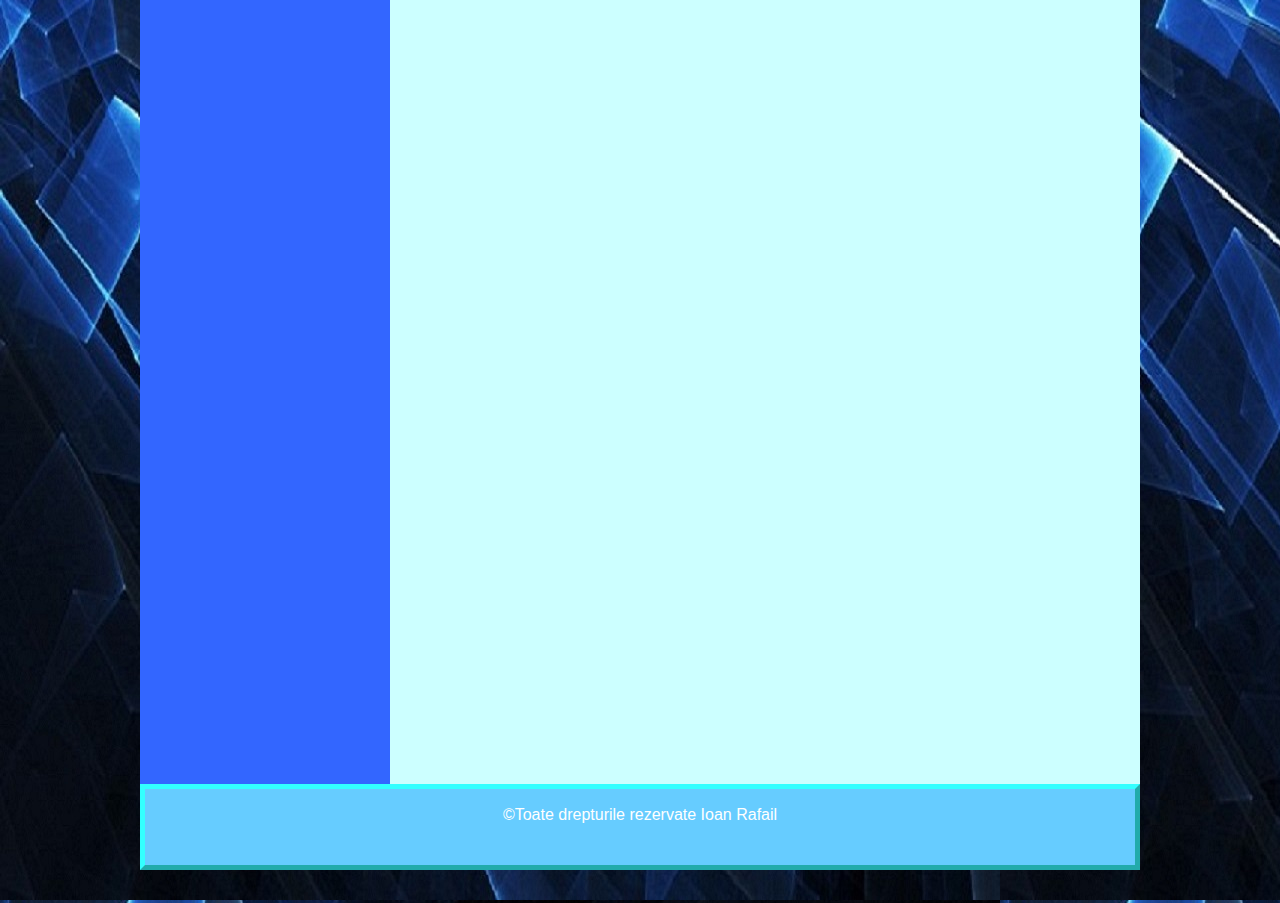
<file: m2_9.html>
<!DOCTYPE html PUBLIC "-//W3C//DID XHTML 1.0 Transitional//EN" "http://www.w3.org/TR/xhtmll/DID/xhtmll-transitional.dtd">
<html xnlns="http://www.w3.org/1999/xhtml">
<head>
<meta http-equiv="Content-Type" content="text/html; charset=utf-8"/>
<title> sursa unui site </title>
		<style>
		a:link, a:visited {
		background-color: blue;
		color: white;
		padding: 14px 25px;
		text-align: center;
		text-decoration: none;
		display: inline-block;
		}


		a:hover, a:active {
		background-color: #3399FF;
		}
		</style>
</head>

<link href="style.css" type="text/css" rel="stylesheet">



<body>
<div id="container">
    <div id="baraOrizontala">
	
	      <ul class="meniuOrizontal">
		  <li> </li>
		  <li><A href="index.html">Prima pagina </A></li> 
		  <li><A href="m1_2.html">C++ </A></li> 
		  <li><A href="m1_3.html">Contact </A></li> 
		  <li><A href="m1_4.html">Chestionar </A></li> 
		
		  </ul>
     </div>
		  

  <div id="header">
		<h1 align="center" ><b></b></h1>
		<h2 align="right" ></h2>
   </div>
   
   <div id="baraSeparator">
 
   </div>

     <div id="principalul">

	      <div id="parteaStanga">
			 <ul class="meniuVertical">
		  <li align="center"><A href="m2_1.html">1.Ce este informatica? </A></li>
		   <li><A href="m2_2.html">2.Istoria calculatorului </A></li>
		   <li><A href="m2_3.html">3.Ce este algoritmica? </A></li>
		   <li><A href="m2_4.html">4.Calculatorul astazi </A></li>
		    <li><A href="m2_5.html">5.Calculatorul in viitor </A></li>
			 <li><A href="m2_6.html">6.Softuri </A></li>
			   <li><A href="m2_7.html">7.Robotica </A></li>
			    <li><A href="m2_8.html">8.Programarea </A></li>
				 <li><A href="m2_9.html">9.Notiuni de C++ </A></li>
		    
		  
		  </ul>
             </div>
 
          <div id="continut">
		  
		    <div id="coloana1"
			<h3><b>Aceasta rubrica urmeaza sa fie completata cat mai repede cu putinta. </b></h3><br>
	
			<p2><b><i> </b></i><br><br>
			
			
			</p2><br><br>

			<p3><b><i></b></i><br>
			</p3><br><br>
			
			<p3><b><i></b></i><br>
			</p3><br><br>
			
			<p3><b><i> </b></i><br>
			</p3><br><br>
			
			<p3><b><i>   </b></i><br>
			</p3><br><br>
			
			<p3><b><i>   </b></i><br>
			</p3><br><br>
			
			
			
			
			
			</div>
			
			<div id="coloana2"
			<h3>  </h3>
			<p> </p>
			</div>
			
             </div>
   
        </div>
	<div id="subsol">
		<p> &copy;Toate drepturile rezervate Ioan Rafail
   </div>
</div>
   
   

</body>


</html>
</file>
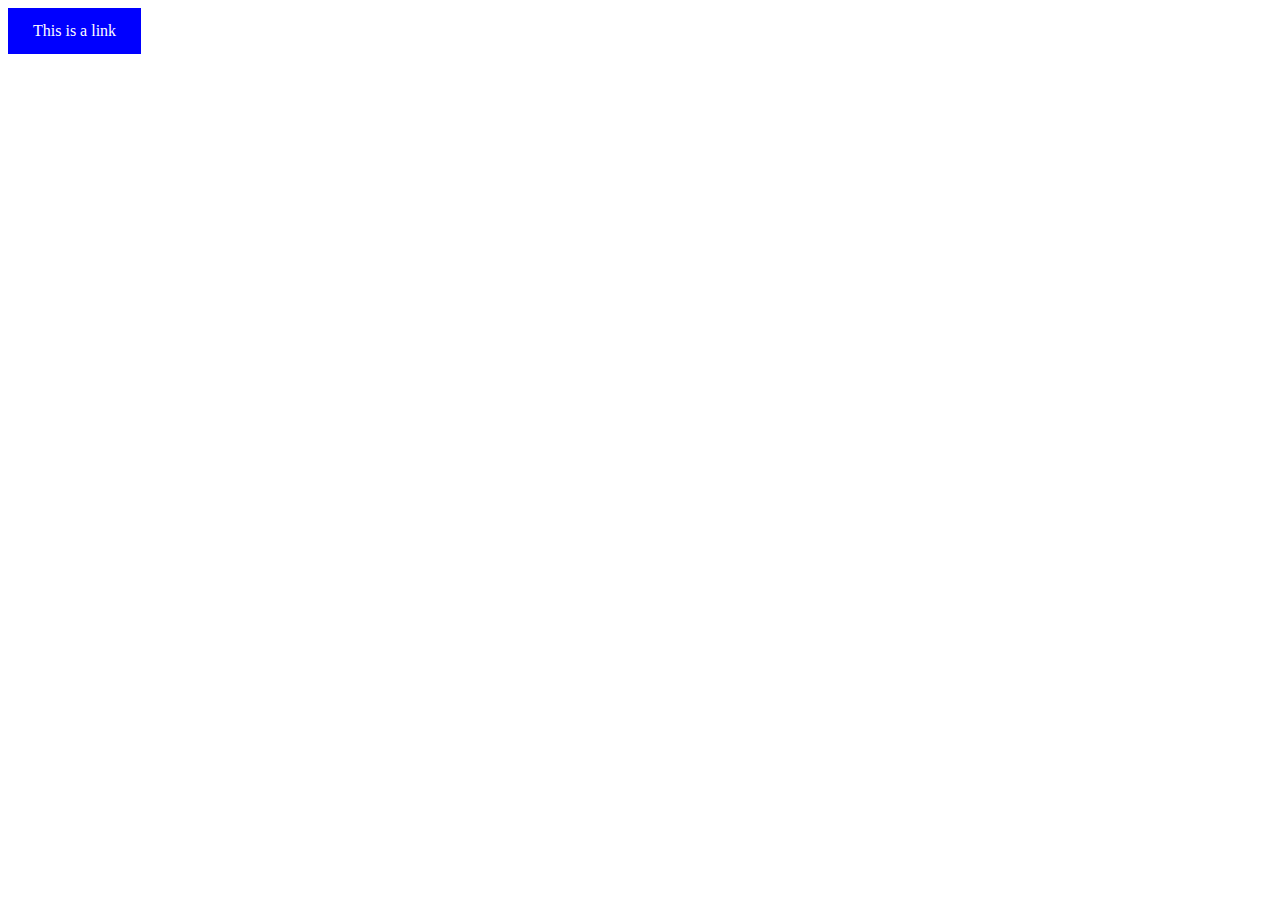
<file: new 1.html>
<!DOCTYPE html>
<html>
<head>
<style>
a:link, a:visited {
    background-color:blue;
    color: white;
    padding: 14px 25px;
    text-align: center;
    text-decoration: none;
    display: inline-block;
}


a:hover, a:active {
    background-color: red;
}
</style>
</head>
<body>

<a href="default.asp" target="_blank">This is a link</a>

</body>
</html>
</file>
<file: style.css>
body 
{
	font-family:Verdana,Arial,Georgia;
	background-image: url("fundal.jpg");
	color:#00640;
}

#container
{
	width:1000px;
	margin:0 auto;
	text-align:left;
	padding-top:20px;
	padding-bottom:25px;
}
#baraOrizontala
{
	height:35px;
	background-color:#66CCFF;
	border:5px outset #6699CC;
	border-color:#33FFFF;
	color:#66CCFF;
	text-align:center;
	padding:30px;
}
.meniuOrizontal 
{   
	list-style-type:none;
	cursor:pointer;
	
	
}
.meniuOrizontal li
{   
	display:inline-block;
	float:left;
	border: 10px outset #FFF;
	background-color:#CCFFFF;
	border-style: hidden;
    border-color: blue;
	border-left-width :5px;
	margin-bottom:5px
}

#header
{  
	height:195px;
	color:#000000;
	background-image:url("fundal5.jpg");
	text-align:center;
	padding:8px;

}
#baraSeparator
{
	height:10px;
	background-color:#66CCFF;
	color:#66CCFF;
	border:5px outset #6699CC;
	border-color:#33FFFF;
	text-align:center;
	padding:10px;
}
#parteaStanga
{
	width:25%;
	background-color:#3366FF;
	min-height:2000px;
	float:left;
	
	
}
.meniuVertical
{
	list-style-type:none;
	cursor:pointer;
	padding-left:0px;
	
	
}
.meniuVertical li
{
	
	
	border: 5px inset #FFF;
	background-color:blue;
	border-style: solid;
	text-align-left;
    border-color: blue;

}

#continut
{
	width:75%;
	background-color:#CCFFFF;
	min-height:2000px;
	float:right;
	
}
#coloana1
{
margin:25px
}
#coloana2
{
margin:25px
}
#subsol
{
	height:70px;
	background-color:#66CCFF;
	color:white;
	text-align:center;
	clear:both;
	padding-top:1px;
	padding-bottom:5px;
	border:5px outset #6699CC;
	border-color:#33FFFF;
}
</file>
